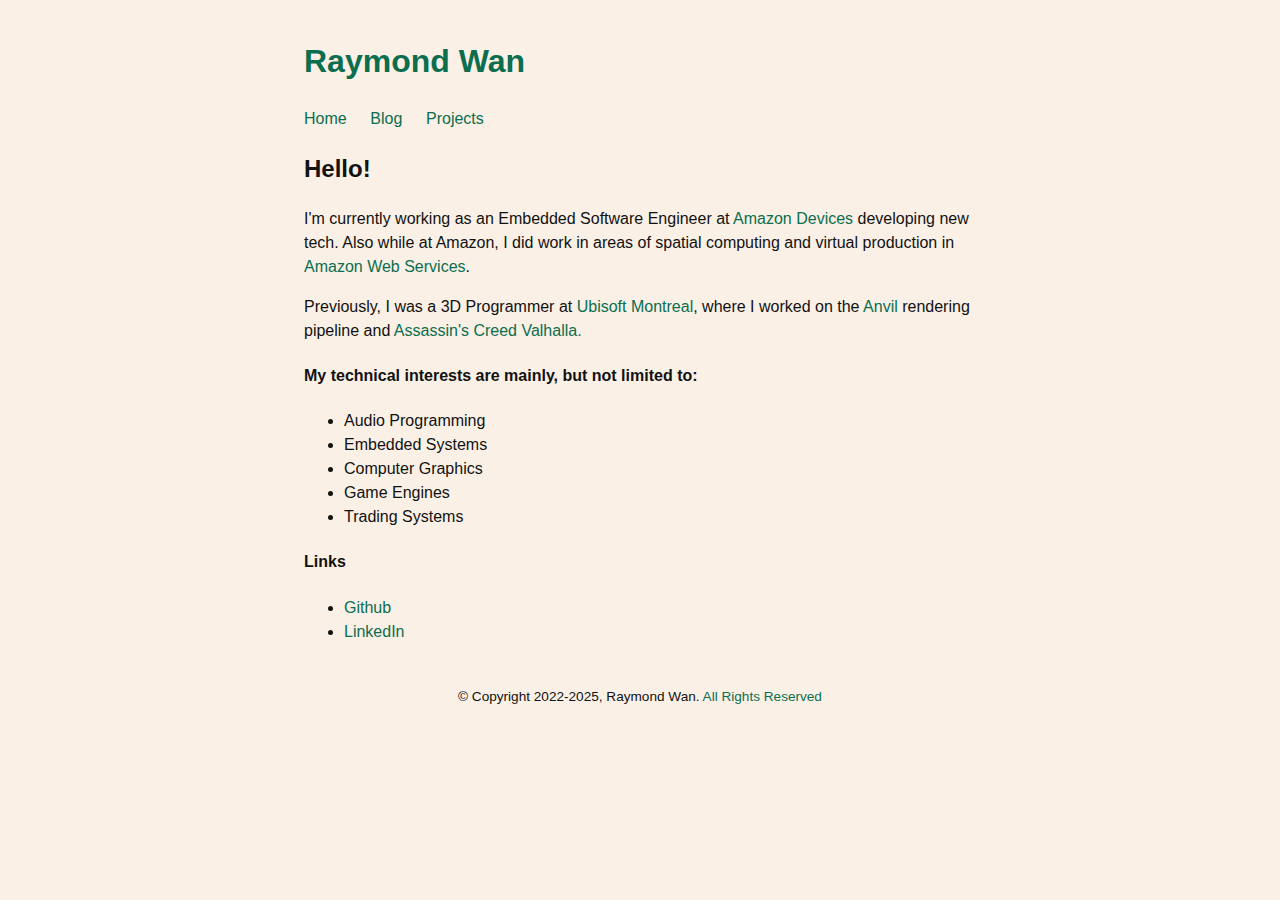
<file: index.html>
<!DOCTYPE html>
<html>
  <head>
    <meta charset="utf-8">
    <meta name="viewport" content="width=device-width,initial-scale=1">

    <title>
      
      
    </title>

    <!-- <link rel="stylesheet" href="static/css/tailwind_output.css" type="text/css"> -->
    <link rel="stylesheet" href="static/css/style.css" type="text/css">
  </head>
  <body>
    
    <header>
    <h1><a href="">Raymond Wan</a></h1>
    <nav>
        <a href="/">Home</a>
        <a href="blog.html">Blog</a>
        <a href="projects.html">Projects</a>
    </nav>
</header>

    
    <main>
      
<h2>Hello!</h2>
<p>
  I'm currently working as an Embedded Software Engineer at <a href="https://www.amazon.jobs/en/landing_pages/inside-amazon-devices">Amazon Devices</a> developing new tech. 
  Also while at Amazon, I did work in areas of spatial computing and virtual production in <a href="https://aws.amazon.com/">Amazon Web Services</a>.
</p>
<p>
  Previously, I was a 3D Programmer at <a href="https://montreal.ubisoft.com/en/">Ubisoft Montreal</a>,
  where I worked on the <a href="https://en.wikipedia.org/wiki/Ubisoft_Anvil">Anvil</a> rendering pipeline and
  <a href="https://en.wikipedia.org/wiki/Assassin%27s_Creed_Valhalla">Assassin's Creed Valhalla.</a>
</p>

<h4>My technical interests are mainly, but not limited to:</h4>
<ul>
  <li>Audio Programming</li>
  <li>Embedded Systems</li>
  <li>Computer Graphics</li>
  <li>Game Engines</li>
  <li>Trading Systems</li>
</ul>

<h4>Links</h4>
<ul >
  <li><a target="_blank" href="https://github.com/raywan">Github</a></li>
  <li><a target="_blank" href="https://www.linkedin.com/in/rayxwan/">LinkedIn</a></li>
</ul>

    </main>

    <footer id="site-footer">
      <small>&copy; Copyright 2022-2025, Raymond Wan. <a href="https://en.m.wikipedia.org/wiki/All_rights_reserved#Obsolescence">All Rights Reserved</a></small>
    </footer>
  </body>
</html>
</file>
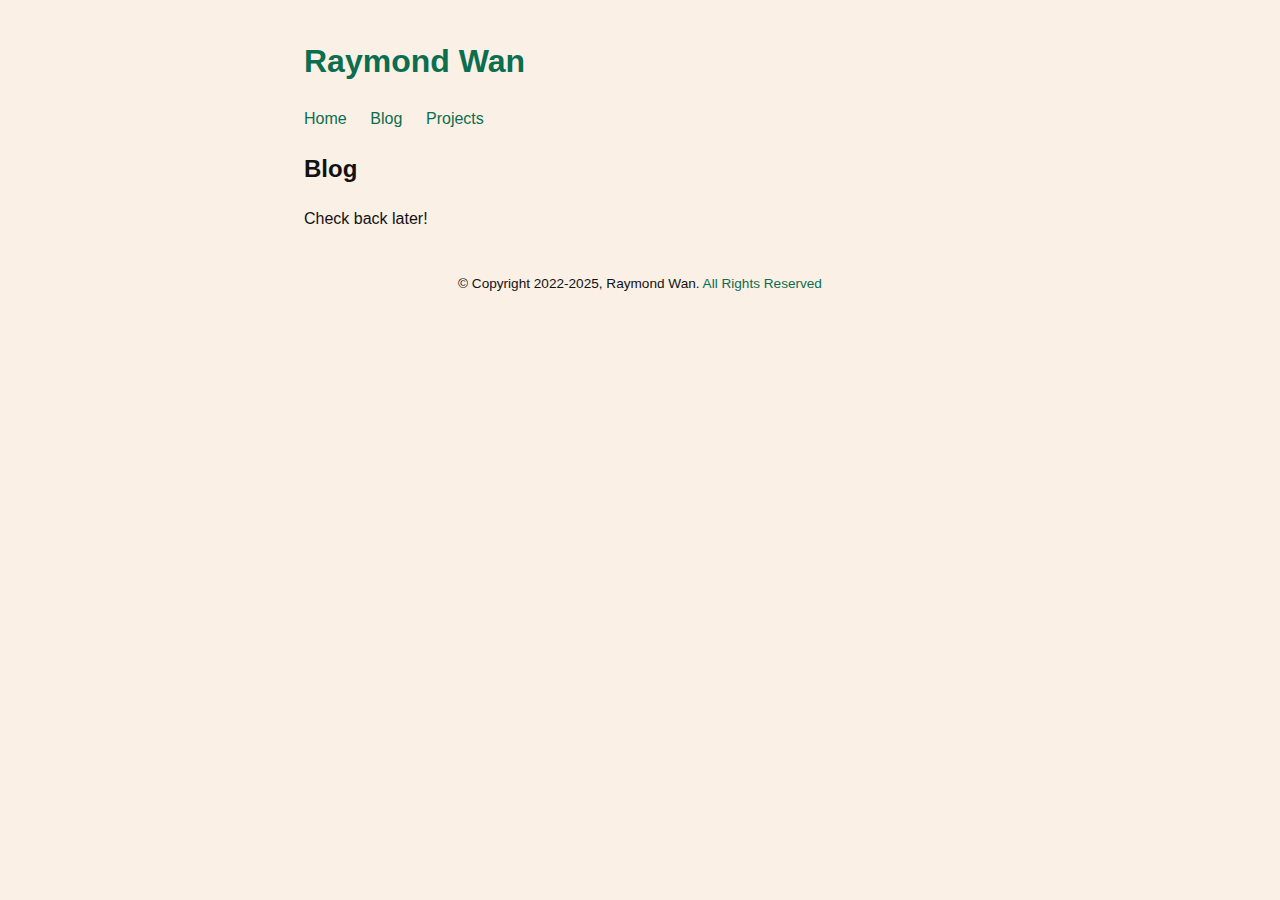
<file: blog.html>
<!DOCTYPE html>
<html>
  <head>
    <meta charset="utf-8">
    <meta name="viewport" content="width=device-width,initial-scale=1">

    <title>
      
      
    </title>

    <!-- <link rel="stylesheet" href="static/css/tailwind_output.css" type="text/css"> -->
    <link rel="stylesheet" href="static/css/style.css" type="text/css">
  </head>
  <body>
    
    <header>
    <h1><a href="">Raymond Wan</a></h1>
    <nav>
        <a href="/">Home</a>
        <a href="blog.html">Blog</a>
        <a href="projects.html">Projects</a>
    </nav>
</header>

    
    <main>
      
<h2>Blog</h2>
<p>Check back later!</p>

    </main>

    <footer id="site-footer">
      <small>&copy; Copyright 2022-2025, Raymond Wan. <a href="https://en.m.wikipedia.org/wiki/All_rights_reserved#Obsolescence">All Rights Reserved</a></small>
    </footer>
  </body>
</html>
</file>
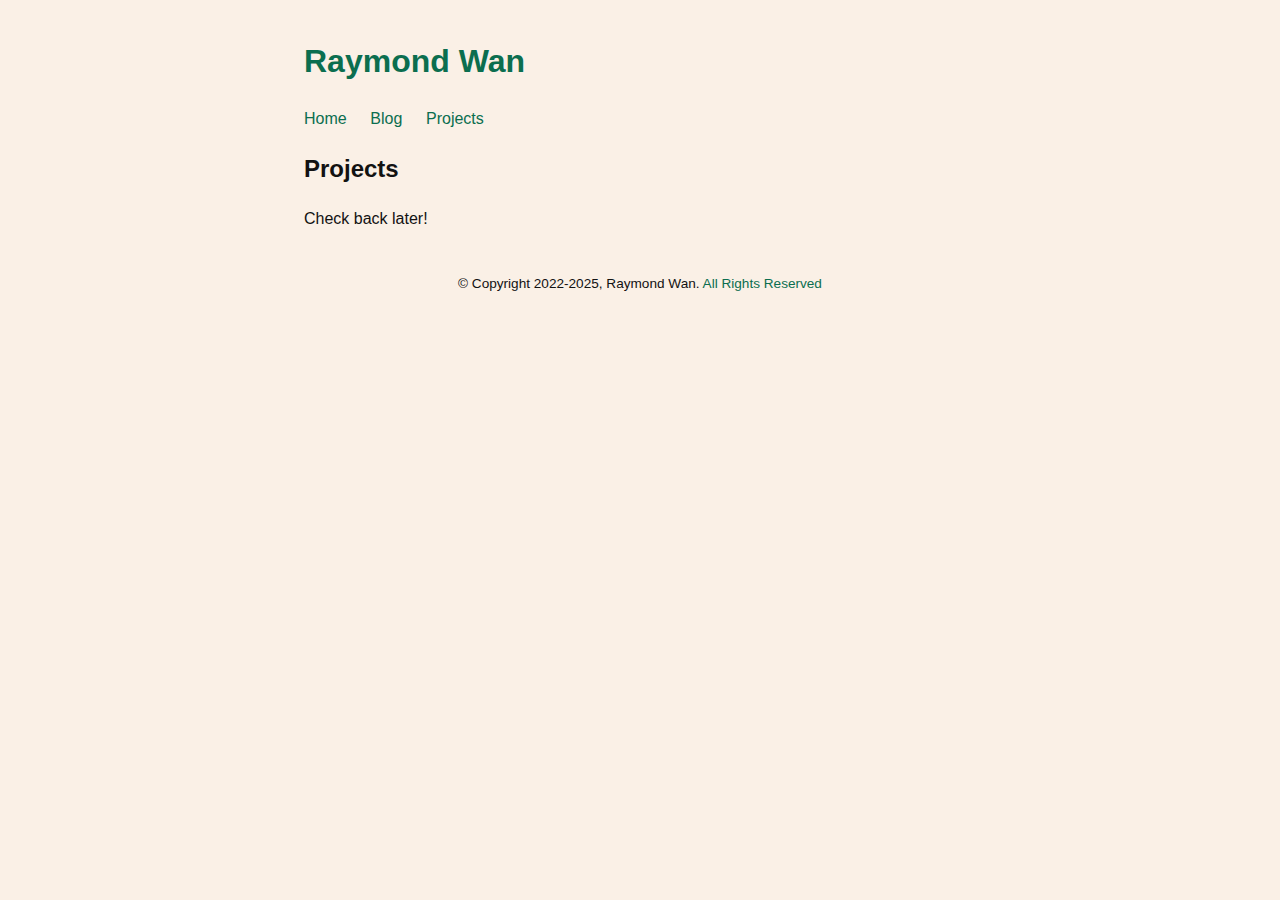
<file: projects.html>
<!DOCTYPE html>
<html>
  <head>
    <meta charset="utf-8">
    <meta name="viewport" content="width=device-width,initial-scale=1">

    <title>
      
      
    </title>

    <!-- <link rel="stylesheet" href="static/css/tailwind_output.css" type="text/css"> -->
    <link rel="stylesheet" href="static/css/style.css" type="text/css">
  </head>
  <body>
    
    <header>
    <h1><a href="">Raymond Wan</a></h1>
    <nav>
        <a href="/">Home</a>
        <a href="blog.html">Blog</a>
        <a href="projects.html">Projects</a>
    </nav>
</header>

    
    <main>
      

<h2>Projects</h2>
<p>Check back later!</p>


    </main>

    <footer id="site-footer">
      <small>&copy; Copyright 2022-2025, Raymond Wan. <a href="https://en.m.wikipedia.org/wiki/All_rights_reserved#Obsolescence">All Rights Reserved</a></small>
    </footer>
  </body>
</html>
</file>
<file: static/css/style.css>
* {
    --textcolor: #121212;
    --bgcolor: #faf0e6;
    --highlight_color: #0B6E4F;
}

/*
@media (prefers-color-scheme: dark) {
    * {
        --textcolor: #dadada;
        --bgcolor: #141414;
        --highlight_color: #ffc400;
    }
}
*/

body {
    padding: 1em;
    font-family: sans-serif;
    line-height: 1.5;
    color: var(--textcolor);
    background: var(--bgcolor);
    max-width: 42em;
    margin: auto;
}

footer {
    padding: 1.5em;
    text-align: center;
}

a {
    text-decoration: none;
    color: var(--highlight_color);
}

a:hover {
    border-bottom: 1px solid;
}

nav a:not(:last-of-type) {
    margin-right: 1.5vw;
}

b, strong {
    font-weight: 600;
}

small {
    font-size: .85em;
}

hr {
    height: 1px;
    border: 0;
    background: currentColor;
    opacity: .1;
    margin: 1.2em 0;
}

abbr {
    text-decoration: none;
}

abbr[title]:hover {
    opacity: .7;
    cursor: help;
}

blockquote {
    padding-left: 2ch;
    opacity: .7;
    margin-bottom: .6em;
    position: relative;
}

@media only screen and (max-width: 680px) {
  body { font-size: 16px; }
}

@media only screen and (max-width: 540px) {
  nav { width: 100%; } /* Fix for older webkit versions */
}

pre {
    /*background-color: #eee;*/
    /*border-left: 1px solid #999;*/
    /*display: block;*/
    /*padding: 1em;*/
    /*white-space: pre-wrap;*/
    /*word-break: keep-all;*/
    font-size: 0.85em !important;
    /*font-family: Consolas, monospace;*/
}

.date {
    color: grey;
}
</file>
